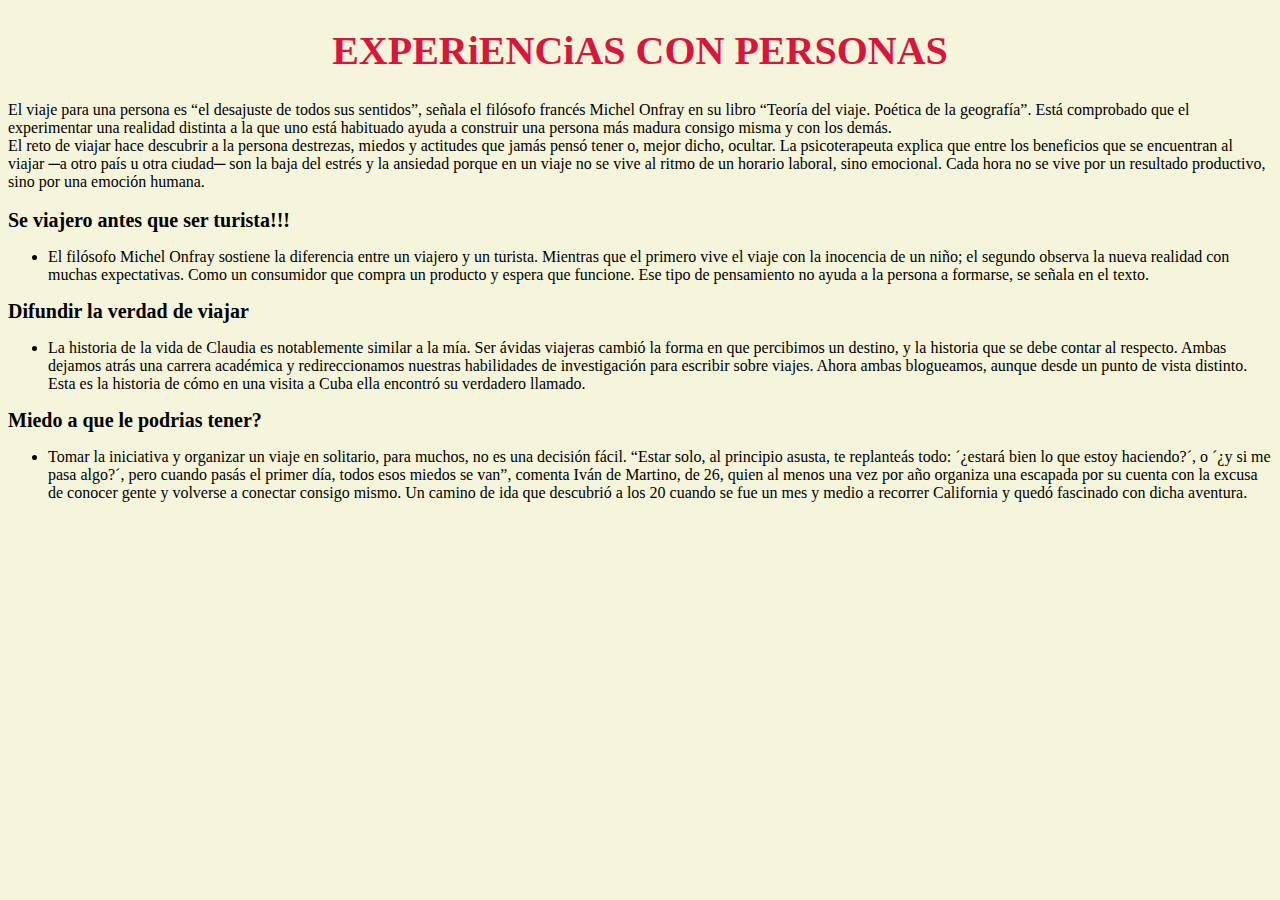
<file: 3index.html>
<!DOCTYPE html>
<html>
<head>
<title> PRACTICA</title>
</head>
<body bgcolor="beige">
    
<h1><center> EXPERiENCiAS CON PERSONAS </center></h1>
    <link rel="stylesheet" href="3ECP.css">
        
<div>El viaje para una persona es “el desajuste de todos sus sentidos”, señala el filósofo francés Michel Onfray en su libro “Teoría del viaje. Poética de la geografía”. Está comprobado que el experimentar una realidad distinta a la que uno está habituado ayuda a construir una persona más madura consigo misma y con los demás.<br>
El reto de viajar hace descubrir a la persona destrezas, miedos y actitudes que jamás pensó tener o, mejor dicho, ocultar. La psicoterapeuta explica que entre los beneficios que se encuentran al viajar ─a otro país u otra ciudad─ son la baja del estrés y la ansiedad porque en un viaje no se vive al ritmo de un horario laboral, sino emocional. Cada hora no se vive por un resultado productivo, sino por una emoción humana.</div><br>
    

<dt>Se viajero antes que ser turista!!!</dt>
    <ul type="Dis">                 
<li>El filósofo Michel Onfray sostiene la diferencia entre un viajero y un turista. Mientras que el primero vive el viaje con la inocencia de un niño; el segundo observa la nueva realidad con muchas expectativas. Como un consumidor que compra un producto y espera que funcione. Ese tipo de pensamiento no ayuda a la persona a formarse, se señala en el texto.</li>     
    </ul>
    
<dt>Difundir la verdad de viajar</dt>
  <ul type="Dis">        
      <li>La historia de la vida de Claudia es notablemente similar a la mía. Ser ávidas viajeras cambió la forma en que percibimos un destino, y la historia que se debe contar al respecto. Ambas dejamos atrás una carrera académica y redireccionamos nuestras habilidades de investigación para escribir sobre viajes. Ahora ambas blogueamos, aunque desde un punto de vista distinto. Esta es la historia de cómo en una visita a Cuba ella encontró su verdadero llamado.</li>
     </ul>
    
        
<dt>Miedo a que le podrias tener?</dt>  
    <ul type="Dis">        
 <li>Tomar la iniciativa y organizar un viaje en solitario, para muchos, no es una decisión fácil. “Estar solo, al principio asusta, te replanteás todo: ´¿estará bien lo que estoy haciendo?´, o ´¿y si me pasa algo?´, pero cuando pasás el primer día, todos esos miedos se van”, comenta Iván de Martino, de 26, quien al menos una vez por año organiza una escapada por su cuenta con la excusa de conocer gente y volverse a conectar consigo mismo. Un camino de ida que descubrió a los 20 cuando se fue un mes y medio a recorrer California y quedó fascinado con dicha aventura. </li>
     </ul>
   
</body>
</html>
</file>
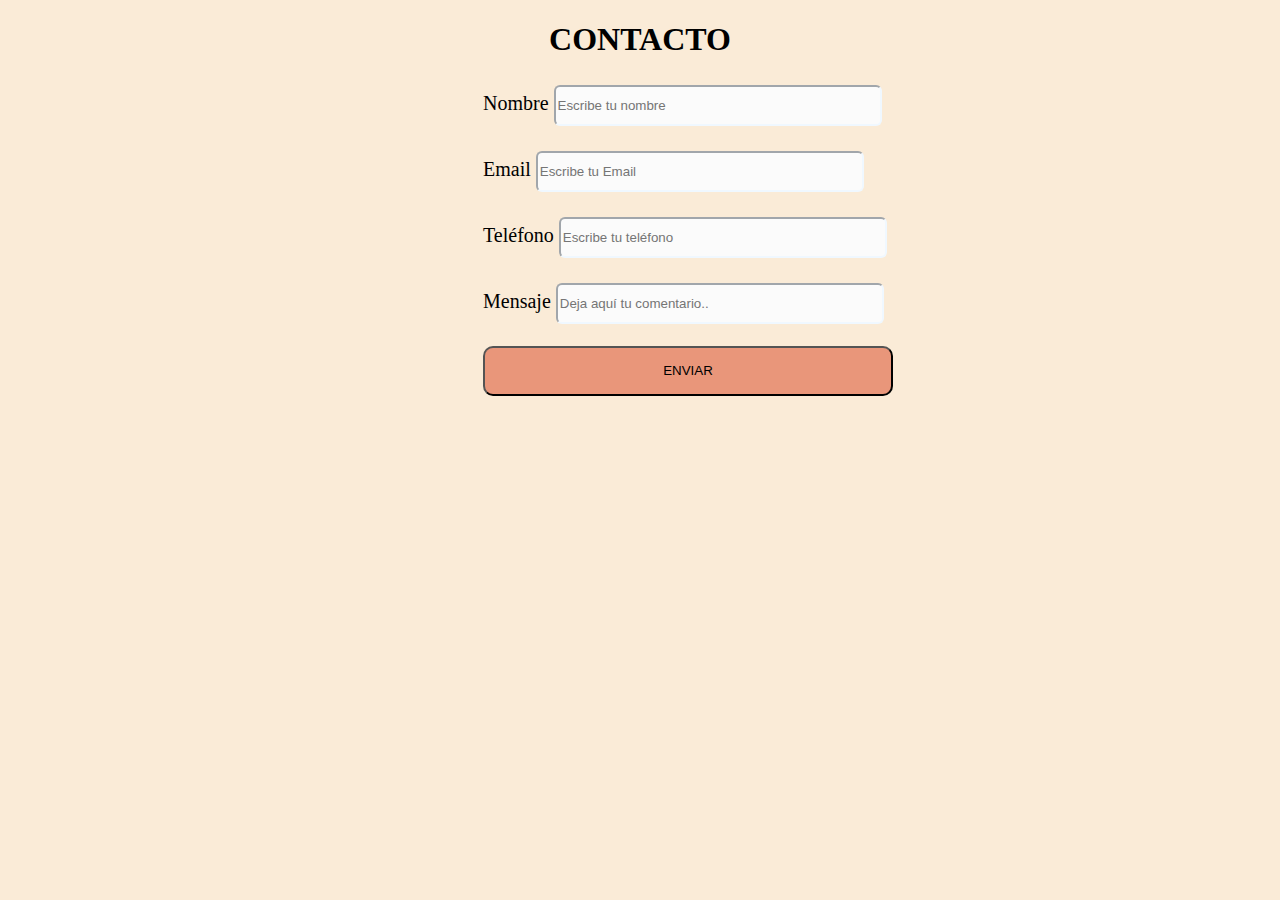
<file: 5index.html>
<!DOCTYPE HTML>
<html lan="es">
<head>
<meta charset="UTF-8">
<link rel="stylesheet" href="5contacto.css">
</head>
 <body bgcolor="antiquewhite">
     

  <div class="contact_form">

    <div class="formulario">      
    <h1><center>CONTACTO</center></h1>

        <form action="submeter-formulario.php" method="post">       
         <p>
           <label for="Nombre" class="colocar_nombre">Nombre
           </label>
           <input type="text" name="introducir_nombre" id="nombre" required="obligatorio" placeholder="Escribe tu nombre">
           </p>
                
            <p>
            <label for="email" class="colocar_email">Email
            </label>
            <input type="email" name="introducir_email" id="email" required="obligatorio" placeholder="Escribe tu Email">
            </p>
            
            <p>
            <label for="telefone" class="colocar_telefono">Teléfono
            </label>
            <input type="tel" name="introducir_telefono" id="telefono" placeholder="Escribe tu teléfono">
            </p>       
           <p>
            <label for="Mensaje"class="colocar_telefono">Mensaje
            </label>                     
           <input name="introducir_mensaje" class="texto_mensaje" id="mensaje" required="obligatorio" placeholder="Deja aquí tu comentario.."></input> 
             </p>                    
              
            <button type="submit" name="enviar_formulario" id="enviar"><p>Enviar</p></button>
        
          </form>
    </div>  
  </div>

</body>
</html>
</file>
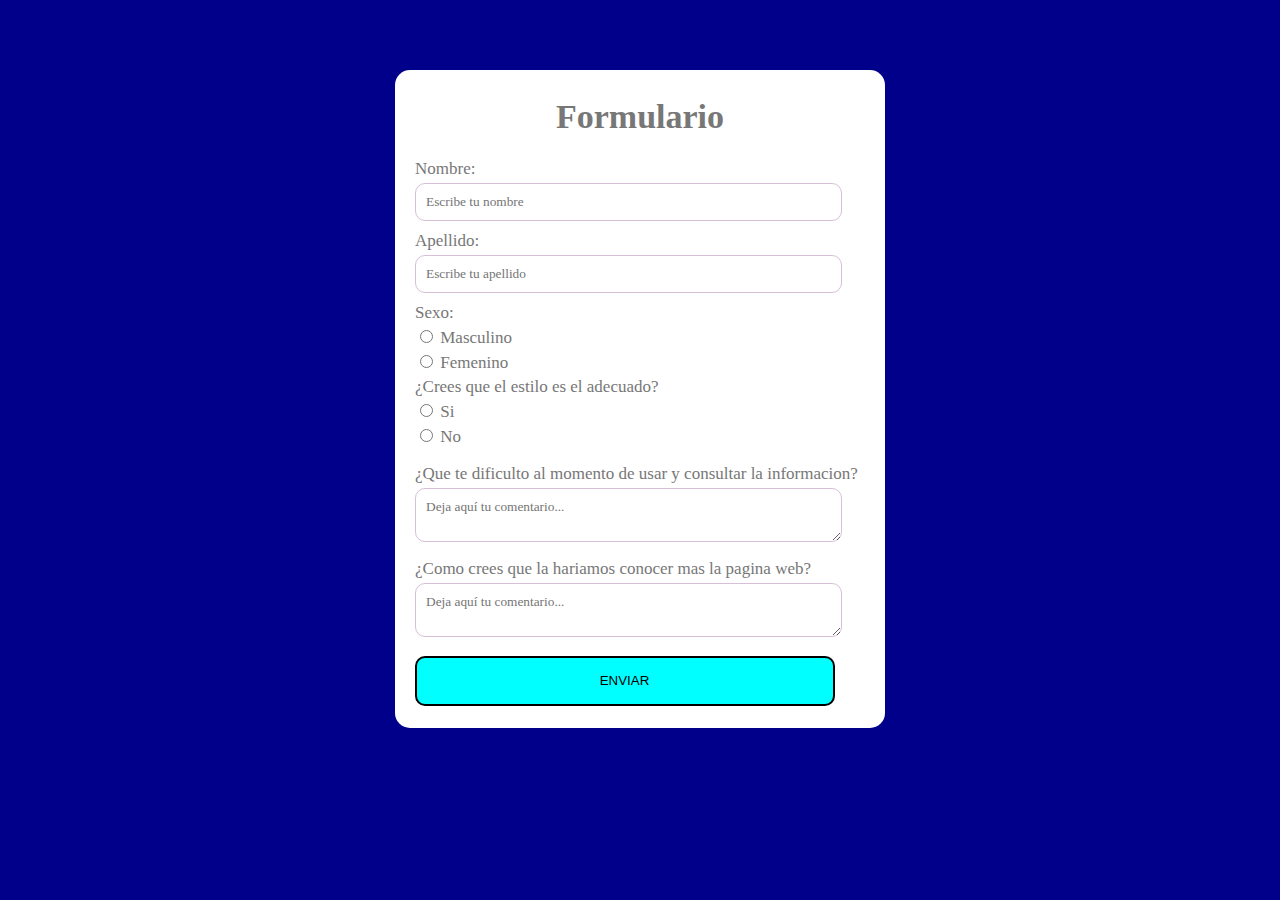
<file: formulario2.html>
<!DOCTYPE html>
<html lang="es">
<head>
	<meta charset="UTF-8">
	<title>PAGINA WEB </title>
	<link rel="stylesheet" href="FM.css">
</head>
<body>
   

  
    
        <form action="submeter-formulario.php" method="post">  
    <div class="contact_form">
 <h1><center>Formulario <center> </h1>
<!-- Create Form -->
    <form id="form">
 
<!-- Details -->
<div class="form-control"><label for="name" id="label-name"> Nombre: </label>
 
<!-- Input Type Text -->
<input type="text"id="name" placeholder="Escribe tu nombre" /></div>
  
<div class="form-control">
<label for="Apllido" id="label-apellido">Apellido:</label>
 
<!-- Input Type Email-->
<input type="apellido"id="apellido"placeholder="Escribe tu apellido" /></div>
 

<div class="form-control">
<label> Sexo: </label>
<!-- Input Type Radio Button -->
<label for="1"><input type="radio" name="estacion value"=hombre/> Masculino </input></label>
<label for="2"><input type="radio" name="estacion value"=Femenino/> Femenino</input></label>


<div class="form-control">
<label> ¿Crees que el estilo es el adecuado? </label>
            
<!-- Input Type Radio Button -->
<label for="1">  <input type="radio" name="estacion value"=Si/> Si </input></label>
<label for="2">  <input type="radio" name="estacion value"=No/> No </input></label>

                 
  <p>
    <label for="¿Qué te pareció nuestra página web?">¿Que te dificulto al momento de usar y consultar la informacion?</label>                     
            <textarea name="introducir_mensaje" class="texto_mensaje" id="mensaje" required="obligatorio" placeholder="Deja aquí tu comentario..."></textarea> 
             </p>  

   <p>
            <label for="¿Qué le añadirías o quitarías a la página web?">¿Como crees que la hariamos conocer mas la pagina web?
            </label>                     
            <textarea name="introducir_mensaje" class="texto_mensaje" id="mensaje" required="obligatorio" placeholder="Deja aquí tu comentario..."></textarea> 
             </p>  
                 
    <p>                    
    <button type="submit" name="enviar_formulario" id="enviar"><p>Enviar</p></button>
    
  </p>

</body>
</html>
</file>
<file: 3ECP.css>
h1 	{font-family:forte;
    font-size:40px;
    color:crimson;}

div{ font-family: inherit;
     font-size: 16px;}

dt { font-weight: bold;
 font-size: 20px;}

li {font-family:inherit;
    font-size: 16px;}
</file>
<file: 5contacto.css>
form {font-family:elephant;
   font-size: 20px;
   position:relative;    
   top: 0px; 
   left: 475px;}


input{
  background-color: #fbfbfb; 
  width: 320px; 
  height: 35px; 
  border-radius: 6px; 
  border-color:aliceblue;
  margin-top: 5px; }
   
button{
  height: 50px; 
  padding-left: 6px;  
  margin-top: 2px;   
  text-transform: uppercase;
  background-color:darksalmon;
  border-color:black; 
  border-radius: 10px;  
  width: 410px;}
</file>
<file: FM.css>
body {background-color:darkblue;
            font-family:ELEPHANT;
            font-size: 17px;
            color:#777}

form {background-color: #fff;
            border-radius: 15px;
            max-width: 450px;
            margin: 70px auto;
            padding:5px 20px;}

.form-control input, 
.form-control textarea { border: px solid #777;
            font-family:cursive;
            padding: 20px;
            width: 15px;}
 

.form-control {text-align: left;
            margin-bottom: 10px;
            border-radius: 10px;}
 

.form-control label {display: block; margin-bottom: 4px;}

.form-control input,
.form-control select,
.form-control textarea {
            border: 1px solid #777;
            border-radius: 10px;
            font-family: inherit;
            border-color: thistle;
            padding: 10px;
            display: block;
            width: 90%;}

.form-control input[type="radio"],
input[type="checkbox"] {
            display: inline-block;
            width: auto;}
 

button{
  height: 50px; 
  padding-left: 5px;  
  margin-top: 2px;   
  text-transform: uppercase;
  background-color:aqua;
  border-style: solid; 
  border-radius: 10px;  
  width: 420px;   
  cursor: pointer;}
</file>
